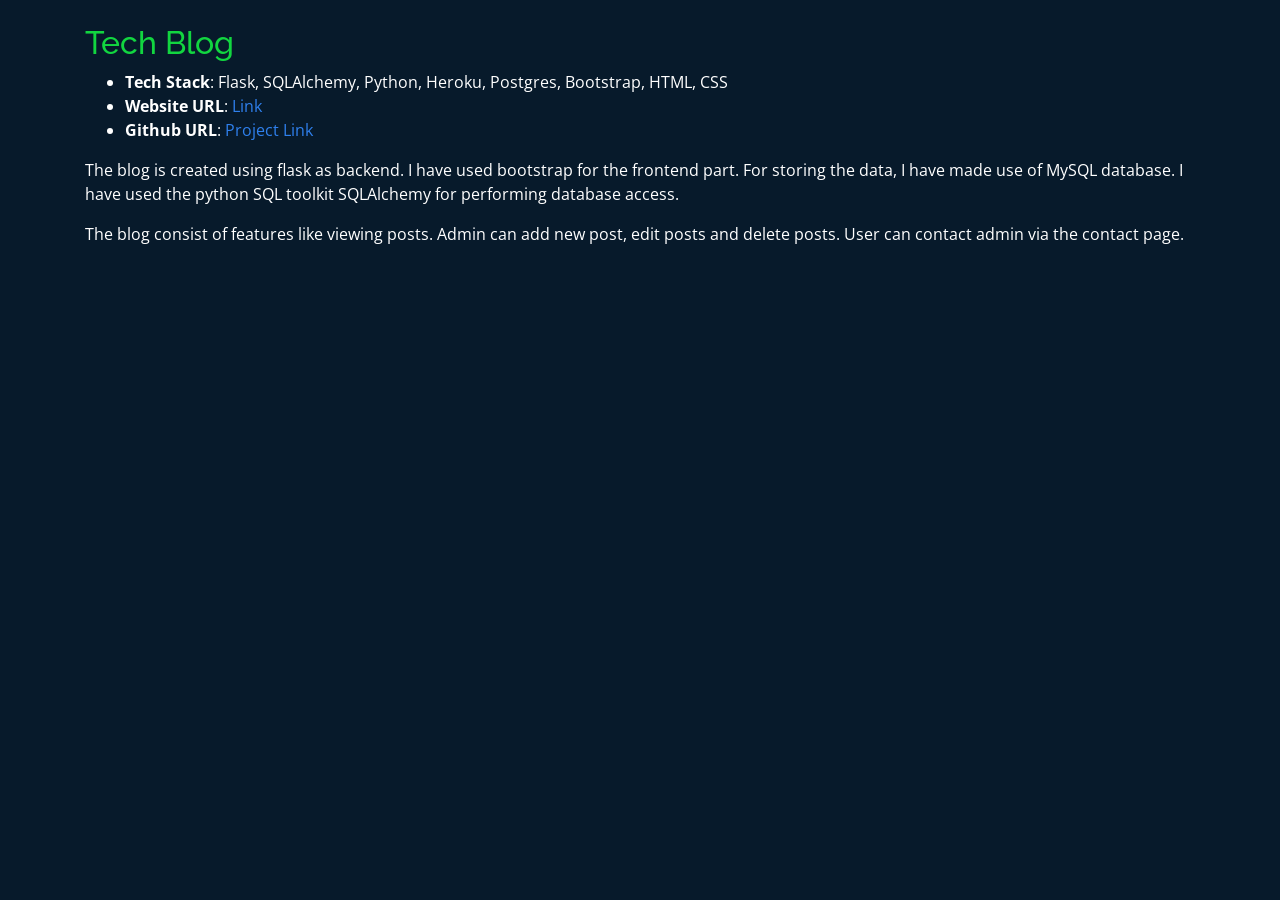
<file: projects/blog.html>
<html lang="en"><head>
  <meta charset="utf-8">
  <meta content="width=device-width, initial-scale=1.0" name="viewport">

  <title>Personal Blog</title>
  <meta content="" name="descriptison">
  <meta content="" name="keywords">

  <!-- Favicons -->
  <link href="../favicon.png" rel="icon">

  <!-- Google Fonts -->
  <link href="https://fonts.googleapis.com/css?family=Open+Sans:300,300i,400,400i,600,600i,700,700i|Raleway:300,300i,400,400i,500,500i,600,600i,700,700i|Poppins:300,300i,400,400i,500,500i,600,600i,700,700i" rel="stylesheet">

  <!-- Vendor CSS Files -->
  <link href="../assets/vendor/bootstrap/css/bootstrap.min.css" rel="stylesheet">

  <!-- Template Main CSS File -->
  <link href="../assets/css/style.css" rel="stylesheet">

  <!-- =======================================================
  * Template Name: Personal - v2.2.0
  * Template URL: https://bootstrapmade.com/personal-free-resume-bootstrap-template/
  * Author: BootstrapMade.com
  * License: https://bootstrapmade.com/license/
  ======================================================== -->
</head>

<body data-gr-c-s-loaded="true">

<!-- ======= Portfolio Details ======= -->
  <main id="main">
    <div id="portfolio-details" class="portfolio-details">
      <div class="container">

        <div class="row">

          <div class="col-lg-12 portfolio-info">
            <br>
            <h2 style="color:#12d640">Tech Blog</h2>

            <ul>
              <li><strong>Tech Stack</strong>: Flask, SQLAlchemy, Python, Heroku, Postgres, Bootstrap, HTML, CSS</li>
                <li><strong>Website URL</strong>: <a href="https://techingenious.herokuapp.com/" target="_blank" rel="noopener noreferrer">Link</a></li>
              <li><strong>Github URL</strong>: <a href="https://github.com/rajaprerak/Blog_with_flask" target="_blank" rel="noopener noreferrer">Project Link</a></li>
            </ul>

            <p>
               The blog is created using flask as backend. I have used bootstrap for the frontend part. For storing the data, I have made use of MySQL database. I have used the python SQL toolkit SQLAlchemy for performing database access.
            </p>
              <p>
                The blog consist of features like viewing posts. Admin can add new post, edit posts and delete posts. User can contact admin via the contact page.
            </p>
          </div>

        </div>

      </div>
    </div><!-- End Portfolio Details -->
  </main><!-- End #main -->
  </body>
</html>
</file>
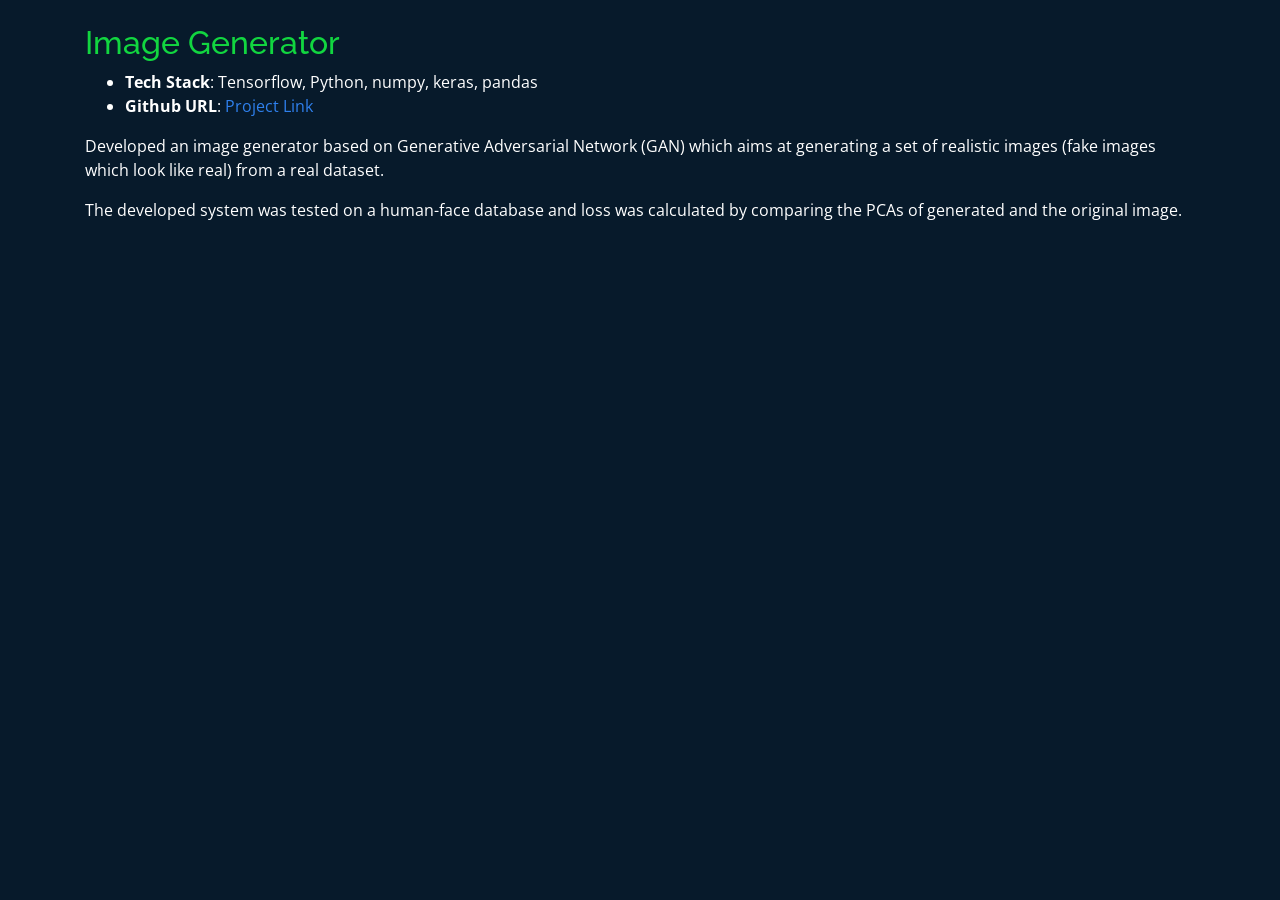
<file: projects/gan.html>
<html lang="en"><head>
  <meta charset="utf-8">
  <meta content="width=device-width, initial-scale=1.0" name="viewport">

  <title>Image Generator</title>
  <meta content="" name="descriptison">
  <meta content="" name="keywords">

  <!-- Favicons -->
  <link href="../favicon.png" rel="icon">

  <!-- Google Fonts -->
  <link href="https://fonts.googleapis.com/css?family=Open+Sans:300,300i,400,400i,600,600i,700,700i|Raleway:300,300i,400,400i,500,500i,600,600i,700,700i|Poppins:300,300i,400,400i,500,500i,600,600i,700,700i" rel="stylesheet">

  <!-- Vendor CSS Files -->
  <link href="../assets/vendor/bootstrap/css/bootstrap.min.css" rel="stylesheet">

  <!-- Template Main CSS File -->
  <link href="../assets/css/style.css" rel="stylesheet">

  <!-- =======================================================
  * Template Name: Personal - v2.2.0
  * Template URL: https://bootstrapmade.com/personal-free-resume-bootstrap-template/
  * Author: BootstrapMade.com
  * License: https://bootstrapmade.com/license/
  ======================================================== -->
</head>

<body data-gr-c-s-loaded="true">

<!-- ======= Portfolio Details ======= -->
  <main id="main">
    <div id="portfolio-details" class="portfolio-details">
      <div class="container">

        <div class="row">

          <div class="col-lg-12 portfolio-info">
            <br>
            <h2 style="color:#12d640">Image Generator</h2>
            <ul>
              <li><strong>Tech Stack</strong>: Tensorflow, Python, numpy, keras, pandas</li>
              <li><strong>Github URL</strong>: <a href="https://github.com/rajaprerak/Generative_Model" target="_blank" rel="noopener noreferrer">Project Link</a></li>
            </ul>

            <p>
              Developed an image generator based on Generative Adversarial Network (GAN) which aims at generating a set of realistic images (fake images which look like real) from a real dataset.            
            </p>
            <p>
              The developed system was tested on a human-face database and loss was calculated by comparing the PCAs of generated and the original image.            
            </p>
          </div>

        </div>

      </div>
    </div><!-- End Portfolio Details -->
  </main><!-- End #main -->
  </body>
</html>
</file>
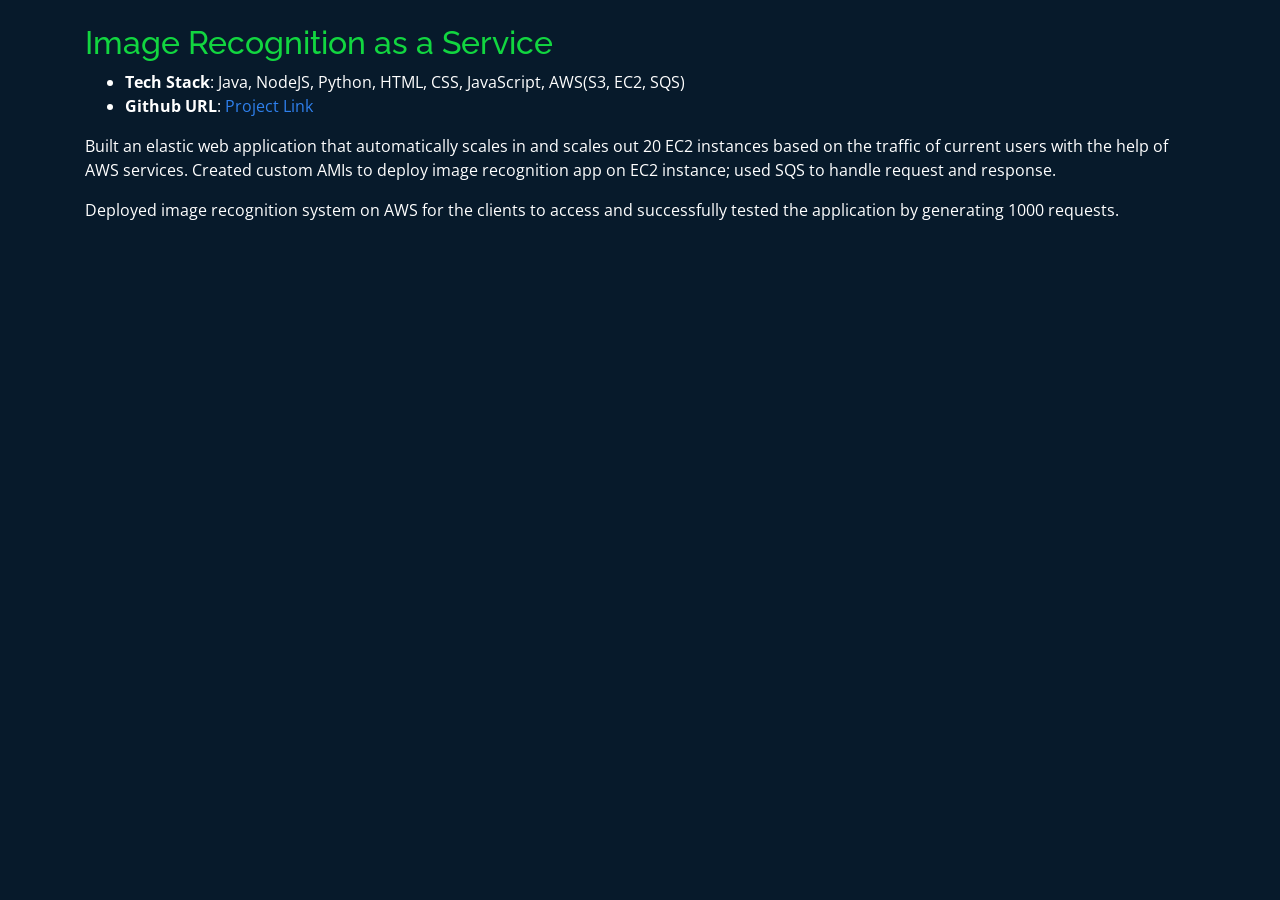
<file: projects/iras.html>
<html lang="en"><head>
    <meta charset="utf-8">
    <meta content="width=device-width, initial-scale=1.0" name="viewport">
  
    <title>Image Recognition as a Service</title>
    <meta content="" name="descriptison">
    <meta content="" name="keywords">
  
    <!-- Favicons -->
    <link href="../favicon.png" rel="icon">
  
    <!-- Google Fonts -->
    <link href="https://fonts.googleapis.com/css?family=Open+Sans:300,300i,400,400i,600,600i,700,700i|Raleway:300,300i,400,400i,500,500i,600,600i,700,700i|Poppins:300,300i,400,400i,500,500i,600,600i,700,700i" rel="stylesheet">
  
    <!-- Vendor CSS Files -->
    <link href="../assets/vendor/bootstrap/css/bootstrap.min.css" rel="stylesheet">
  
    <!-- Template Main CSS File -->
    <link href="../assets/css/style.css" rel="stylesheet">
  
    <!-- =======================================================
    * Template Name: Personal - v2.2.0
    * Template URL: https://bootstrapmade.com/personal-free-resume-bootstrap-template/
    * Author: BootstrapMade.com
    * License: https://bootstrapmade.com/license/
    ======================================================== -->
  </head>
  
  <body data-gr-c-s-loaded="true">
  
  <!-- ======= Portfolio Details ======= -->
    <main id="main">
      <div id="portfolio-details" class="portfolio-details">
        <div class="container">
  
          <div class="row">
  
            <div class="col-lg-12 portfolio-info">
              <br>
              <h2 style="color:#12d640">Image Recognition as a Service</h2>
              <ul>
                <li><strong>Tech Stack</strong>: Java, NodeJS, Python, HTML, CSS, JavaScript, AWS(S3, EC2, SQS)</li>
                <li><strong>Github URL</strong>: <a href="https://github.com/rajaprerak/image_recognition_as_a_service" target="_blank" rel="noopener noreferrer">Project Link</a></li>
              </ul>
  
              <p>
                Built an elastic web application that automatically scales in and scales out 20 EC2 instances based on the traffic of current users with the help of AWS services. Created custom AMIs to deploy image recognition app on EC2 instance; used SQS to handle request and response.              </p>
              </p>
              <p>
                Deployed image recognition system on AWS for the clients to access and successfully tested the application by generating 1000 requests.              </p>
              </p>
            </div>
  
          </div>
  
        </div>
      </div><!-- End Portfolio Details -->
    </main><!-- End #main -->
  </body>
  </html>
</file>
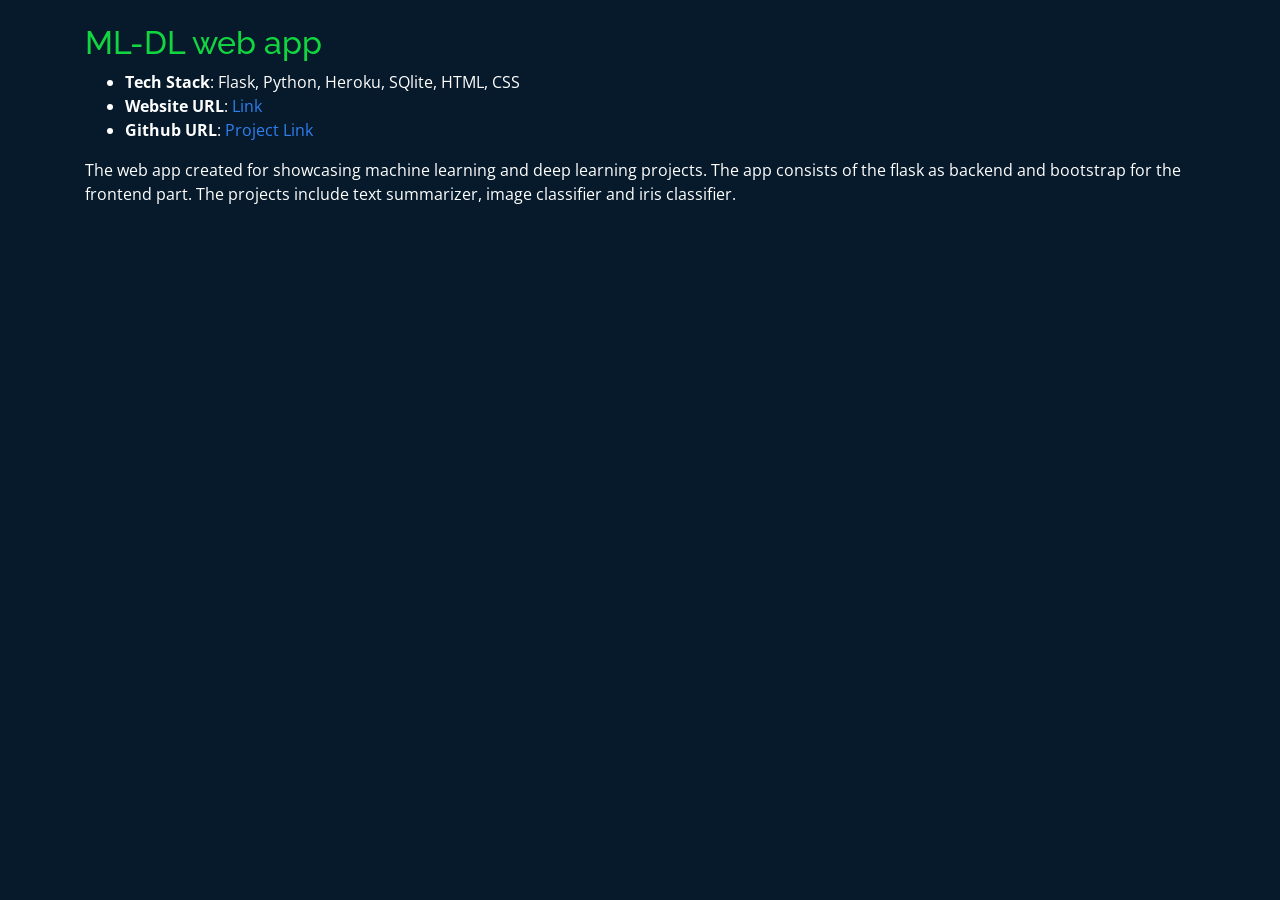
<file: projects/ml.html>
<html lang="en"><head>
  <meta charset="utf-8">
  <meta content="width=device-width, initial-scale=1.0" name="viewport">

  <title>ML-DL WebApp</title>
  <meta content="" name="descriptison">
  <meta content="" name="keywords">

  <!-- Favicons -->
  <link href="../favicon.png" rel="icon">

  <!-- Google Fonts -->
  <link href="https://fonts.googleapis.com/css?family=Open+Sans:300,300i,400,400i,600,600i,700,700i|Raleway:300,300i,400,400i,500,500i,600,600i,700,700i|Poppins:300,300i,400,400i,500,500i,600,600i,700,700i" rel="stylesheet">

  <!-- Vendor CSS Files -->
  <link href="../assets/vendor/bootstrap/css/bootstrap.min.css" rel="stylesheet">

  <!-- Template Main CSS File -->
  <link href="../assets/css/style.css" rel="stylesheet">

  <!-- =======================================================
  * Template Name: Personal - v2.2.0
  * Template URL: https://bootstrapmade.com/personal-free-resume-bootstrap-template/
  * Author: BootstrapMade.com
  * License: https://bootstrapmade.com/license/
  ======================================================== -->
</head>

<body data-gr-c-s-loaded="true">

<!-- ======= Portfolio Details ======= -->
  <main id="main">
    <div id="portfolio-details" class="portfolio-details">
      <div class="container">

        <div class="row">

          <div class="col-lg-12 portfolio-info">
            <br>
            <h2 style="color:#12d640">ML-DL web app</h2>

            <ul>
              <li><strong>Tech Stack</strong>: Flask, Python, Heroku, SQlite, HTML, CSS</li>
                <li><strong>Website URL</strong>: <a href="https://ml-dl-webapp.herokuapp.com/" target="_blank" rel="noopener noreferrer">Link</a></li>
              <li><strong>Github URL</strong>: <a href="https://github.com/rajaprerak/ML_DL_WebApp" target="_blank" rel="noopener noreferrer">Project Link</a></li>
            </ul>

            <p>
              The web app created for showcasing machine learning and deep learning projects. The app consists of the flask as backend and bootstrap for the frontend part. The projects include text summarizer, image classifier and iris classifier.            
            </p>
          </div>

        </div>

      </div>
    </div><!-- End Portfolio Details -->
  </main><!-- End #main -->
  </body>
</html>
</file>
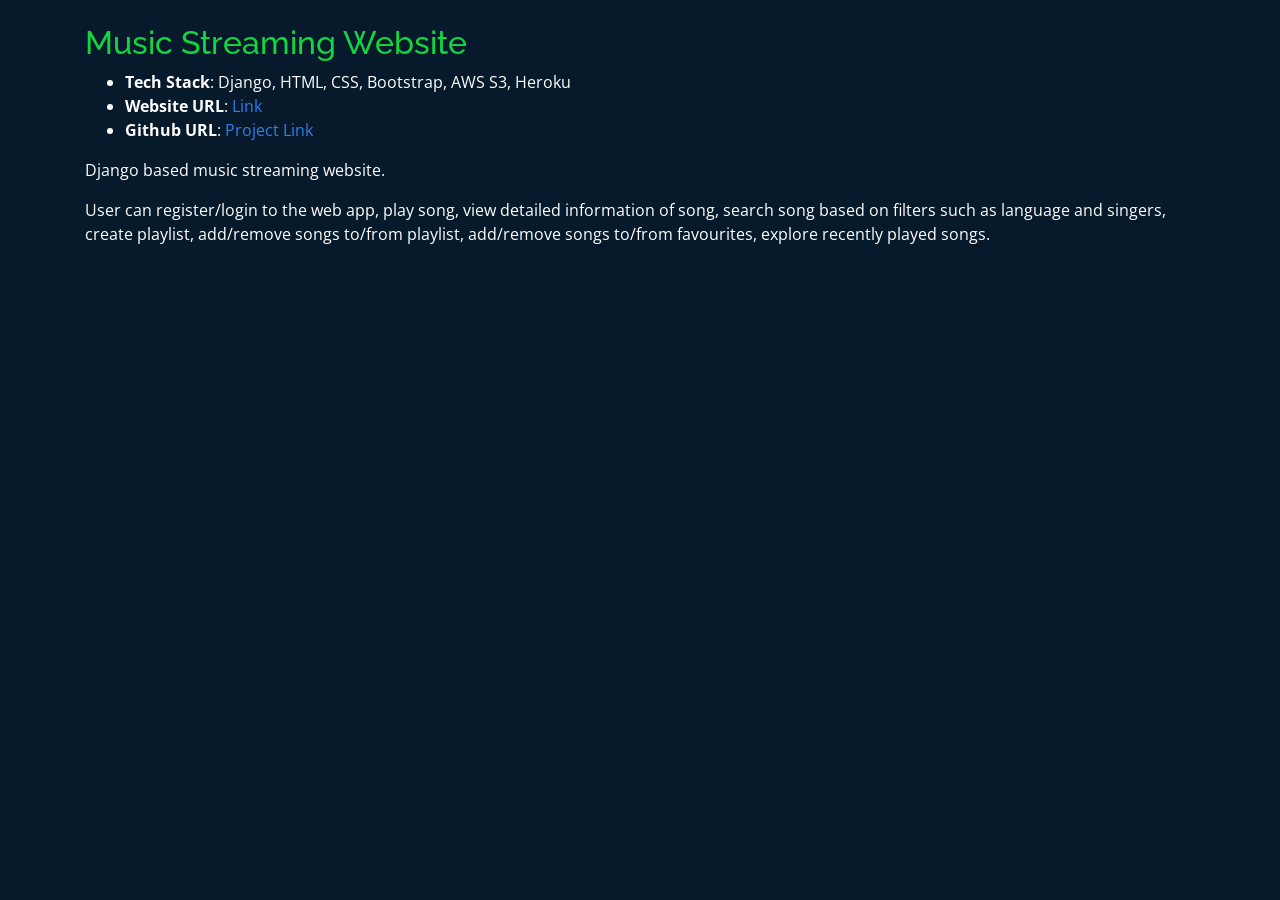
<file: projects/musicplayer.html>
<html lang="en"><head>
    <meta charset="utf-8">
    <meta content="width=device-width, initial-scale=1.0" name="viewport">
  
    <title>Music Streaming Website</title>
    <meta content="" name="descriptison">
    <meta content="" name="keywords">
  
    <!-- Favicons -->
    <link href="../favicon.png" rel="icon">
  
    <!-- Google Fonts -->
    <link href="https://fonts.googleapis.com/css?family=Open+Sans:300,300i,400,400i,600,600i,700,700i|Raleway:300,300i,400,400i,500,500i,600,600i,700,700i|Poppins:300,300i,400,400i,500,500i,600,600i,700,700i" rel="stylesheet">
  
    <!-- Vendor CSS Files -->
    <link href="../assets/vendor/bootstrap/css/bootstrap.min.css" rel="stylesheet">
  
    <!-- Template Main CSS File -->
    <link href="../assets/css/style.css" rel="stylesheet">
  
    <!-- =======================================================
    * Template Name: Personal - v2.2.0
    * Template URL: https://bootstrapmade.com/personal-free-resume-bootstrap-template/
    * Author: BootstrapMade.com
    * License: https://bootstrapmade.com/license/
    ======================================================== -->
  </head>
  
  <body data-gr-c-s-loaded="true">
  
  <!-- ======= Portfolio Details ======= -->
    <main id="main">
      <div id="portfolio-details" class="portfolio-details">
        <div class="container">
  
          <div class="row">
  
            <div class="col-lg-12 portfolio-info">
              <br>
              <h2 style="color:#12d640">Music Streaming Website</h2>
              <ul>
                <li><strong>Tech Stack</strong>: Django, HTML, CSS, Bootstrap, AWS S3, Heroku</li>
                <li><strong>Website URL</strong>: <a href="https://galvanic-music.herokuapp.com/" target="_blank" rel="noopener noreferrer">Link</a></li>
                <li><strong>Github URL</strong>: <a href="https://github.com/rajaprerak/MusicPlayer" target="_blank" rel="noopener noreferrer">Project Link</a></li>
              </ul>
  
              <p>
                Django based music streaming website.             
              </p>
              <p>
                User can register/login to the web app, play song, view detailed information of song, search song based on filters such as language and singers, create playlist, add/remove songs to/from playlist, add/remove songs to/from favourites, explore recently played songs.              
              </p>
            </div>
  
          </div>
  
        </div>
      </div><!-- End Portfolio Details -->
    </main><!-- End #main -->
  </body>
  </html>
</file>
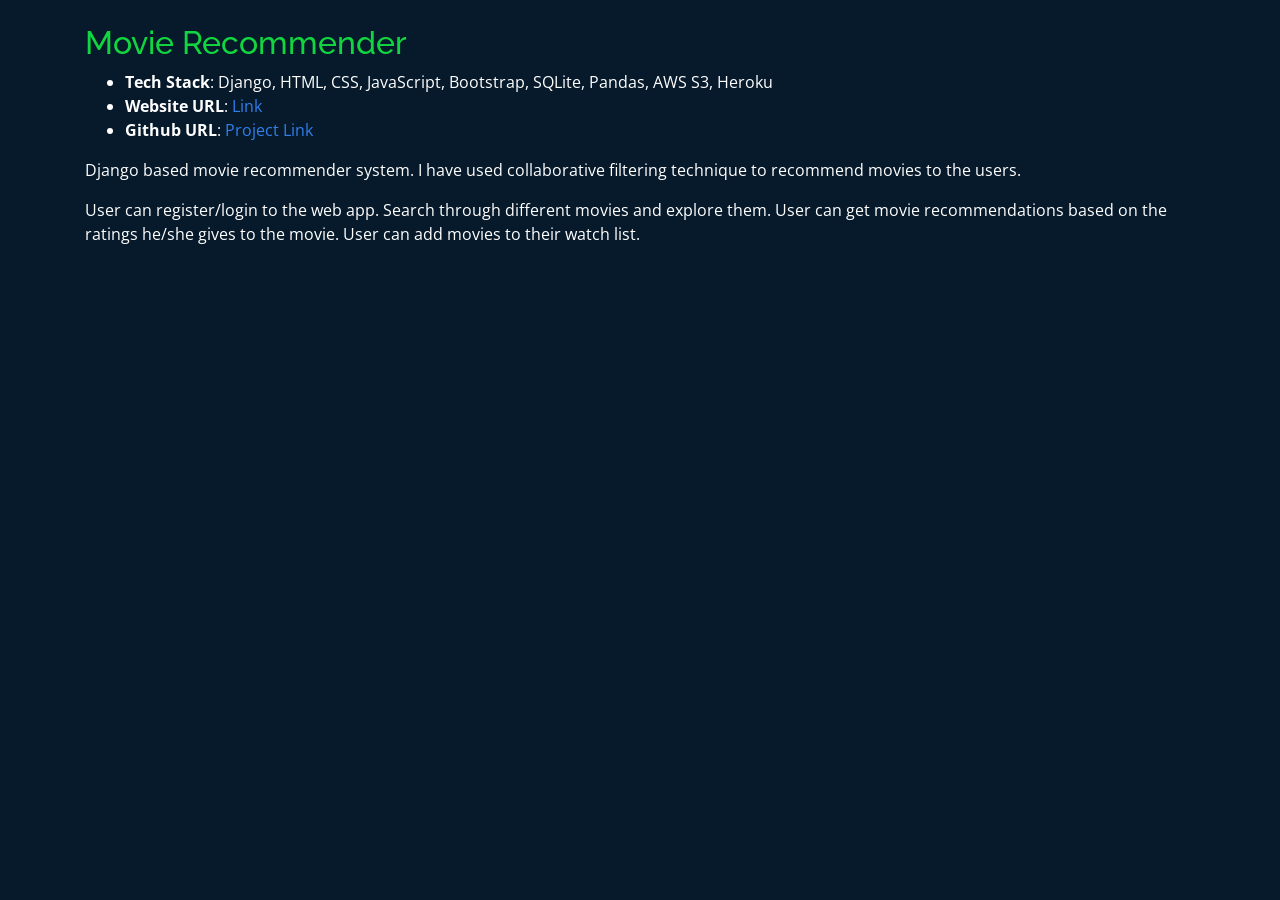
<file: projects/recommender.html>
<html lang="en"><head>
    <meta charset="utf-8">
    <meta content="width=device-width, initial-scale=1.0" name="viewport">
  
    <title>Movie Recommender</title>
    <meta content="" name="descriptison">
    <meta content="" name="keywords">
  
    <!-- Favicons -->
    <link href="../favicon.png" rel="icon">
  
    <!-- Google Fonts -->
    <link href="https://fonts.googleapis.com/css?family=Open+Sans:300,300i,400,400i,600,600i,700,700i|Raleway:300,300i,400,400i,500,500i,600,600i,700,700i|Poppins:300,300i,400,400i,500,500i,600,600i,700,700i" rel="stylesheet">
  
    <!-- Vendor CSS Files -->
    <link href="../assets/vendor/bootstrap/css/bootstrap.min.css" rel="stylesheet">
  
    <!-- Template Main CSS File -->
    <link href="../assets/css/style.css" rel="stylesheet">
  
    <!-- =======================================================
    * Template Name: Personal - v2.2.0
    * Template URL: https://bootstrapmade.com/personal-free-resume-bootstrap-template/
    * Author: BootstrapMade.com
    * License: https://bootstrapmade.com/license/
    ======================================================== -->
  </head>
  
  <body data-gr-c-s-loaded="true">
  
  <!-- ======= Portfolio Details ======= -->
    <main id="main">
      <div id="portfolio-details" class="portfolio-details">
        <div class="container">
  
          <div class="row">
  
            <div class="col-lg-12 portfolio-info">
              <br>
              <h2 style="color:#12d640">Movie Recommender</h2>
              <ul>
                <li><strong>Tech Stack</strong>: Django, HTML, CSS, JavaScript, Bootstrap, SQLite, Pandas, AWS S3, Heroku</li>
                <li><strong>Website URL</strong>: <a href="https://awesome-movie-recommender.herokuapp.com/" target="_blank" rel="noopener noreferrer">Link</a></li>
                <li><strong>Github URL</strong>: <a href="https://github.com/rajaprerak/movie_recommender" target="_blank" rel="noopener noreferrer">Project Link</a></li>
              </ul>
  
              <p>
                Django based movie recommender system. I have used collaborative filtering technique to recommend movies to the users.             
              </p>
              <p>
                User can register/login to the web app. Search through different movies and explore them. User can get movie recommendations based on the ratings he/she gives to the movie. User can add movies to their watch list.              
              </p>
            </div>
  
          </div>
  
        </div>
      </div><!-- End Portfolio Details -->
    </main><!-- End #main -->
  </body>
  </html>
</file>
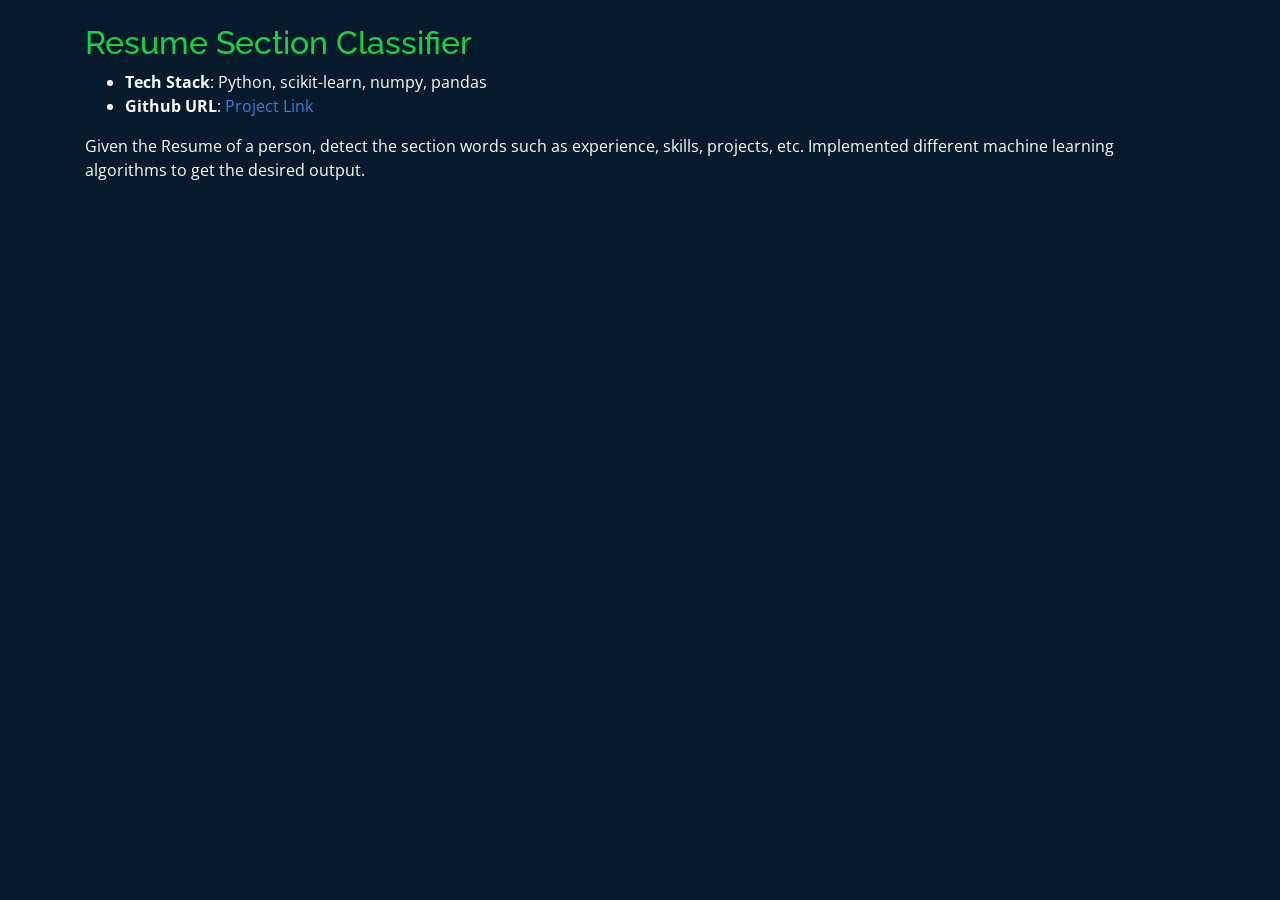
<file: projects/resume.html>
<html lang="en"><head>
  <meta charset="utf-8">
  <meta content="width=device-width, initial-scale=1.0" name="viewport">

  <title>Resume Section Classifier</title>
  <meta content="" name="descriptison">
  <meta content="" name="keywords">

  <!-- Favicons -->
  <link href="../favicon.png" rel="icon">

  <!-- Google Fonts -->
  <link href="https://fonts.googleapis.com/css?family=Open+Sans:300,300i,400,400i,600,600i,700,700i|Raleway:300,300i,400,400i,500,500i,600,600i,700,700i|Poppins:300,300i,400,400i,500,500i,600,600i,700,700i" rel="stylesheet">

  <!-- Vendor CSS Files -->
  <link href="../assets/vendor/bootstrap/css/bootstrap.min.css" rel="stylesheet">

  <!-- Template Main CSS File -->
  <link href="../assets/css/style.css" rel="stylesheet">

  <!-- =======================================================
  * Template Name: Personal - v2.2.0
  * Template URL: https://bootstrapmade.com/personal-free-resume-bootstrap-template/
  * Author: BootstrapMade.com
  * License: https://bootstrapmade.com/license/
  ======================================================== -->
</head>

<body data-gr-c-s-loaded="true">

<!-- ======= Portfolio Details ======= -->
  <main id="main">
    <div id="portfolio-details" class="portfolio-details">
      <div class="container">

        <div class="row">

          <div class="col-lg-12 portfolio-info">
            <br>
            <h2 style="color:#12d640">Resume Section Classifier</h2>

            <ul>
              <li><strong>Tech Stack</strong>: Python, scikit-learn, numpy, pandas</li>
              <li><strong>Github URL</strong>: <a href="https://github.com/rajaprerak/ResumeSectionClassifier" target="_blank" rel="noopener noreferrer">Project Link</a></li>
            </ul>

            <p>
              Given the Resume of a person, detect the section words such as experience, skills, projects, etc. Implemented different machine learning algorithms to get the desired output.            
            </p>
          </div>

        </div>

      </div>
    </div><!-- End Portfolio Details -->
  </main><!-- End #main -->
  </body>
</html>
</file>
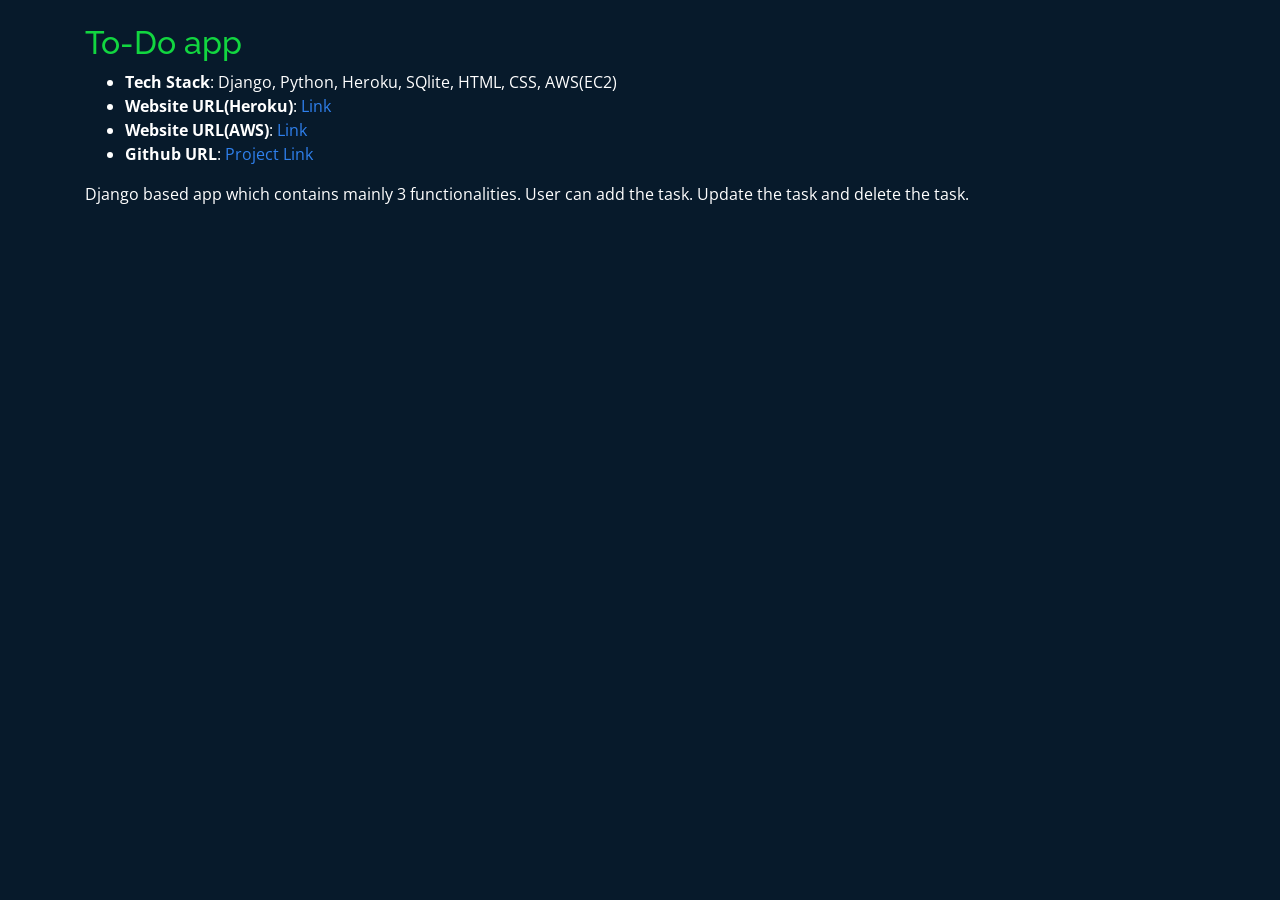
<file: projects/todo.html>
<html lang="en"><head>
  <meta charset="utf-8">
  <meta content="width=device-width, initial-scale=1.0" name="viewport">

  <title>TODO App</title>
  <meta content="" name="descriptison">
  <meta content="" name="keywords">

  <!-- Favicons -->
  <link href="../favicon.png" rel="icon">

  <!-- Google Fonts -->
  <link href="https://fonts.googleapis.com/css?family=Open+Sans:300,300i,400,400i,600,600i,700,700i|Raleway:300,300i,400,400i,500,500i,600,600i,700,700i|Poppins:300,300i,400,400i,500,500i,600,600i,700,700i" rel="stylesheet">

  <!-- Vendor CSS Files -->
  <link href="../assets/vendor/bootstrap/css/bootstrap.min.css" rel="stylesheet">

  <!-- Template Main CSS File -->
  <link href="../assets/css/style.css" rel="stylesheet">

  <!-- =======================================================
  * Template Name: Personal - v2.2.0
  * Template URL: https://bootstrapmade.com/personal-free-resume-bootstrap-template/
  * Author: BootstrapMade.com
  * License: https://bootstrapmade.com/license/
  ======================================================== -->
</head>

<body data-gr-c-s-loaded="true">

<!-- ======= Portfolio Details ======= -->
  <main id="main">
    <div id="portfolio-details" class="portfolio-details">
      <div class="container">

        <div class="row">

          <div class="col-lg-12 portfolio-info">
            <br>
            <h2 style="color:#12d640">To-Do app</h2>

            <ul>
              <li><strong>Tech Stack</strong>: Django, Python, Heroku, SQlite, HTML, CSS, AWS(EC2)</li>
              <li><strong>Website URL(Heroku)</strong>: <a href="https://todo-awesome-app.herokuapp.com/" target="_blank" rel="noopener noreferrer">Link</a></li>
              <li><strong>Website URL(AWS)</strong>: <a href="http://ec2-18-224-64-135.us-east-2.compute.amazonaws.com/" target="_blank" rel="noopener noreferrer">Link</a></li>
              <li><strong>Github URL</strong>: <a href="https://github.com/rajaprerak/todo_webapp" target="_blank" rel="noopener noreferrer">Project Link</a></li>
            </ul>

            <p>
              Django based app which contains mainly 3 functionalities. User can add the task. Update the task and delete the task.            
            </p>
          </div>

        </div>

      </div>
    </div><!-- End Portfolio Details -->
  </main><!-- End #main -->
  </body>
</html>
</file>
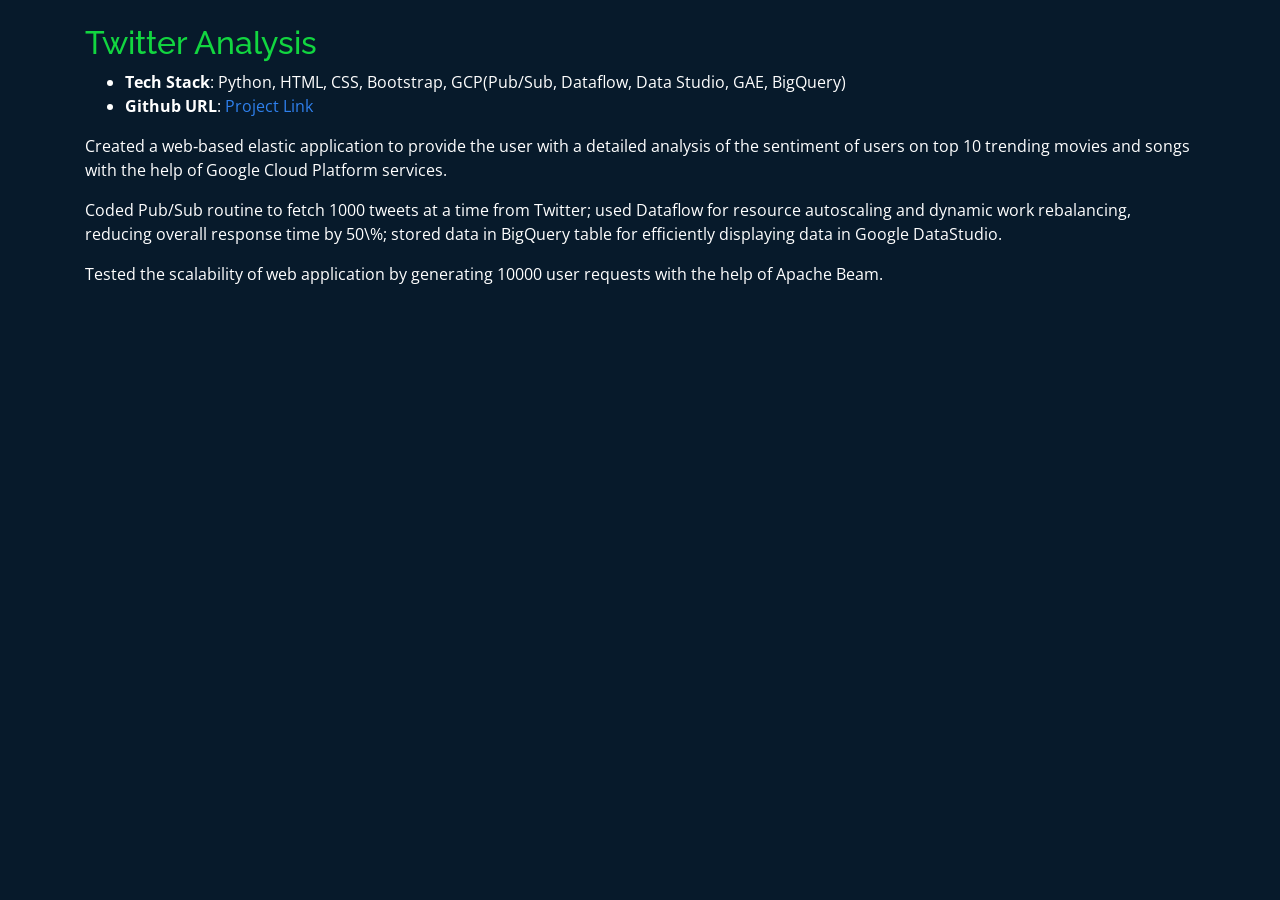
<file: projects/twitteranalysis.html>
<html lang="en"><head>
    <meta charset="utf-8">
    <meta content="width=device-width, initial-scale=1.0" name="viewport">
  
    <title>Twitter Analysis</title>
    <meta content="" name="descriptison">
    <meta content="" name="keywords">
  
    <!-- Favicons -->
    <link href="../favicon.png" rel="icon">
  
    <!-- Google Fonts -->
    <link href="https://fonts.googleapis.com/css?family=Open+Sans:300,300i,400,400i,600,600i,700,700i|Raleway:300,300i,400,400i,500,500i,600,600i,700,700i|Poppins:300,300i,400,400i,500,500i,600,600i,700,700i" rel="stylesheet">
  
    <!-- Vendor CSS Files -->
    <link href="../assets/vendor/bootstrap/css/bootstrap.min.css" rel="stylesheet">
  
    <!-- Template Main CSS File -->
    <link href="../assets/css/style.css" rel="stylesheet">
  
    <!-- =======================================================
    * Template Name: Personal - v2.2.0
    * Template URL: https://bootstrapmade.com/personal-free-resume-bootstrap-template/
    * Author: BootstrapMade.com
    * License: https://bootstrapmade.com/license/
    ======================================================== -->
  </head>
  
  <body data-gr-c-s-loaded="true">
  
  <!-- ======= Portfolio Details ======= -->
    <main id="main">
      <div id="portfolio-details" class="portfolio-details">
        <div class="container">
  
          <div class="row">
  
            <div class="col-lg-12 portfolio-info">
              <br>
              <h2 style="color:#12d640">Twitter Analysis</h2>
              <ul>
                <li><strong>Tech Stack</strong>: Python, HTML, CSS, Bootstrap, GCP(Pub/Sub, Dataflow, Data Studio, GAE, BigQuery)</li>
                <li><strong>Github URL</strong>: <a href="https://github.com/rajaprerak/TwitterAnalysis" target="_blank" rel="noopener noreferrer">Project Link</a></li>
              </ul>
  
                <p>
                Created a web‑based elastic application to provide the user with a detailed analysis of the sentiment of users on top 10 trending movies and songs with the help of Google Cloud Platform services.              
                </p>
                <p>
                Coded Pub/Sub routine to fetch 1000 tweets at a time from Twitter; used Dataflow for resource autoscaling and dynamic work rebalancing, reducing overall response time by 50\%; stored data in BigQuery table for efficiently displaying data in Google DataStudio.
                </p>
                <p>
                Tested the scalability of web application by generating 10000 user requests with the help of Apache Beam.
                </p>
            </div>
  
          </div>
  
        </div>
      </div><!-- End Portfolio Details -->
    </main><!-- End #main -->
  </body>
  </html>
</file>
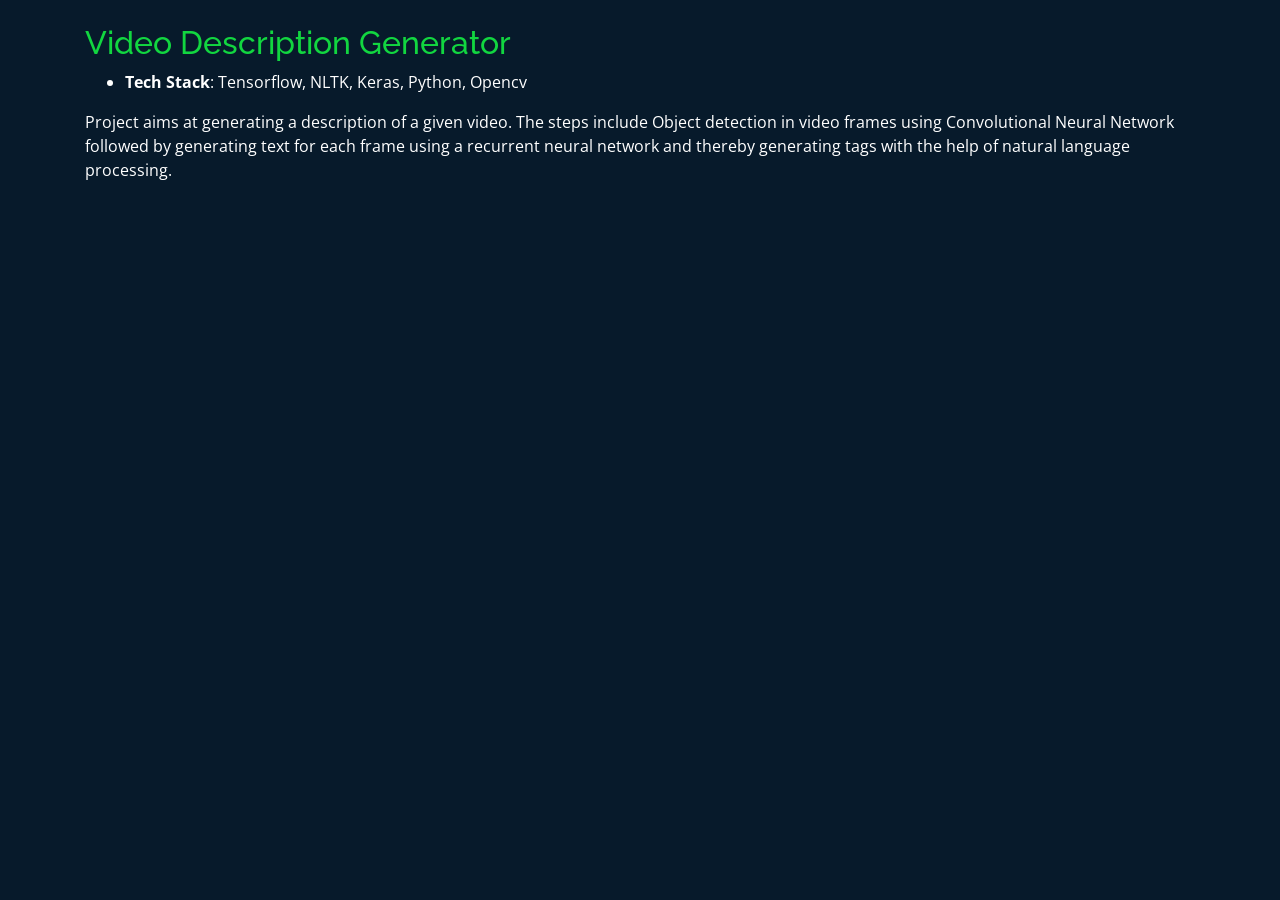
<file: projects/vdg.html>
<html lang="en"><head>
  <meta charset="utf-8">
  <meta content="width=device-width, initial-scale=1.0" name="viewport">

  <title>Video Description Generator</title>
  <meta content="" name="descriptison">
  <meta content="" name="keywords">

  <!-- Favicons -->
  <link href="../favicon.png" rel="icon">

  <!-- Google Fonts -->
  <link href="https://fonts.googleapis.com/css?family=Open+Sans:300,300i,400,400i,600,600i,700,700i|Raleway:300,300i,400,400i,500,500i,600,600i,700,700i|Poppins:300,300i,400,400i,500,500i,600,600i,700,700i" rel="stylesheet">

  <!-- Vendor CSS Files -->
  <link href="../assets/vendor/bootstrap/css/bootstrap.min.css" rel="stylesheet">

  <!-- Template Main CSS File -->
  <link href="../assets/css/style.css" rel="stylesheet">

  <!-- =======================================================
  * Template Name: Personal - v2.2.0
  * Template URL: https://bootstrapmade.com/personal-free-resume-bootstrap-template/
  * Author: BootstrapMade.com
  * License: https://bootstrapmade.com/license/
  ======================================================== -->
</head>

<body data-gr-c-s-loaded="true">

<!-- ======= Portfolio Details ======= -->
  <main id="main">
    <div id="portfolio-details" class="portfolio-details">
      <div class="container">

        <div class="row">

          <div class="col-lg-12 portfolio-info">
            <br>
            <h2 style="color:#12d640">Video Description Generator</h2>

            <ul>
              <li><strong>Tech Stack</strong>: Tensorflow, NLTK, Keras, Python, Opencv</li>
            </ul>

            <p>
              Project aims at generating a description of a given video. The steps include Object detection in video frames using Convolutional Neural Network followed by generating text for each frame using a recurrent neural network and thereby generating tags with the help of natural language processing.            
            </p>
          </div>

        </div>

      </div>
    </div><!-- End Portfolio Details -->
  </main><!-- End #main -->
  </body>
</html>
</file>
<file: assets/css/style.css>
/**
* Template Name: Personal - v2.1.0
* Template URL: https://bootstrapmade.com/personal-free-resume-bootstrap-template/
* Author: BootstrapMade.com
* License: https://bootstrapmade.com/license/
*/

/*--------------------------------------------------------------
# General
--------------------------------------------------------------*/
body {
  font-family: "Open Sans", sans-serif;
  color: #fff;
  position: relative;
  background: transparent;
}

body::before {
  content: "";
  position: fixed;
  background: #010e1b;
  background-size: cover;
  left: 0;
  right: 0;
  top: 0;
  height: 100vh;
}

@media (min-width: 1024px) {
  body::before {
    background-attachment: fixed;
  }
}

a {
  color: #12d640;
}

a:hover {
  color: #12d640;
  text-decoration: none;
}

h1, h2, h3, h4, h5, h6 {
  font-family: "Raleway", sans-serif;
}

/*--------------------------------------------------------------
# Header
--------------------------------------------------------------*/
#header {
  transition: ease-in-out 0s;
  position: relative;
  height: 100vh;
  display: flex;
  align-items: center;
  z-index: 997;
  overflow-y: auto;
}

#header * {
  transition: ease-in-out 0s;
}

#header h1 {
  font-size: 48px;
  margin-top: 0px;
  padding: 0;
  line-height: 1;
  font-weight: 700;
  font-family: "Poppins", sans-serif;
}

#header h1 a, #header h1 a:hover {
  color: #dee2e6;
  line-height: 1;
  display: inline-block;
}

#header h2 {
  font-size: 24px;
  margin-top: 20px;
  color: #12d640;
}

#header h2 span {
  color: #ffc107;
  border-bottom: 2px solid #1c7d32;
  padding-bottom: 6px;
}

#header img {
  padding: 0;
  margin: 0;
}

#header .social-links {
  margin-top: 40px;
  display: flex;
}

#header .social-links a {
  font-size: 16px;
  display: flex;
  justify-content: center;
  align-items: center;
  background: rgba(255, 255, 255, 0.1);
  color: #fff;
  line-height: 1;
  margin-right: 8px;
  border-radius: 50%;
  width: 40px;
  height: 40px;
}

#header .social-links a:hover {
  background: #1c7d32;
}

@media (max-width: 992px) {
  #header h1 {
    font-size: 36px;
  }
  #header h2 {
    font-size: 20px;
    line-height: 30px;
  }
  #header .social-links {
    margin-top: 15px;
  }
  #header .container {
    display: flex;
    flex-direction: column;
    align-items: center;
  }
}

/*--------------------------------------------------------------
# Navigation Menu
--------------------------------------------------------------*/
/* Desktop Navigation */
.nav-menu {
  margin-top: 35px;
}

.nav-menu ul {
  display: flex;
  margin: 0;
  padding: 0;
  list-style: none;
}

.nav-menu li + li {
  margin-left: 30px;
}

.nav-menu a {
  display: block;
  position: relative;
  color: #fff;
  font-size: 19px;
  font-family: "Poppins", sans-serif;
  font-weight: 400;
}

.nav-menu a:before {
  content: "";
  position: absolute;
  width: 0;
  height: 2px;
  bottom: -4px;
  left: 0;
  background-color: #9e7f25;
  visibility: hidden;
  width: 0px;
  transition: all 0.3s ease-in-out 0s;
}

.nav-menu a:hover:before, .nav-menu li:hover > a:before, .nav-menu .active > a:before {
  visibility: visible;
  width: 25px;
}

.nav-menu a:hover, .nav-menu .active > a, .nav-menu li:hover > a {
  color: #12d640;
  text-decoration: none;
}

/* Mobile Navigation */
.mobile-nav-toggle {
  position: fixed;
  right: 15px;
  top: 15px;
  z-index: 9998;
  border: 0;
  background: none;
  font-size: 24px;
  transition: all 0.4s;
  outline: none !important;
  line-height: 1;
  cursor: pointer;
  text-align: right;
}

.mobile-nav-toggle i {
  color: #fff;
}

.mobile-nav {
  position: fixed;
  top: 55px;
  right: 15px;
  bottom: 15px;
  left: 15px;
  z-index: 9999;
  overflow-y: auto;
  background: rgba(0, 0, 0, 0.7);
  transition: ease-in-out 0s;
  opacity: 0;
  visibility: hidden;
  border-radius: 10px;
  padding: 10px 0;
  border: 2px solid rgba(255, 255, 255, 0.12);
}

.mobile-nav * {
  margin: 0;
  padding: 0;
  list-style: none;
}

.mobile-nav a {
  display: block;
  position: relative;
  color: #fff;
  padding: 10px 20px;
  font-weight: 500;
  outline: none;
}

.mobile-nav a:hover, .mobile-nav .active > a, .mobile-nav li:hover > a {
  color: #1c7d32;
  text-decoration: none;
}

.mobile-nav-overly {
  width: 100%;
  height: 100%;
  z-index: 9997;
  top: 0;
  left: 0;
  position: fixed;
  background: rgba(9, 9, 9, 0.6);
  overflow: hidden;
  display: none;
  transition: ease-in-out 0s;
}

.mobile-nav-active {
  overflow: hidden;
}

.mobile-nav-active .mobile-nav {
  opacity: 1;
  visibility: visible;
}

.mobile-nav-active .mobile-nav-toggle i {
  color: #fff;
}

/* Header Top */
#header.header-top {
  height: 90px;
  position: fixed;
  left: 0;
  top: 0;
  right: 0;
  background: #09203a;
}

#header.header-top .social-links, #header.header-top h2 {
  display: none;
}

#header.header-top h1 {
  margin-right: auto;
  font-size: 36px;
}

#header.header-top .container {
  display: flex;
  align-items: center;
}

#header.header-top .nav-menu {
  margin: 0;
}

@media (max-width: 768px) {
  #header.header-top {
    height: 60px;
  }
  #header.header-top h1 {
    font-size: 26px;
  }
}

/*--------------------------------------------------------------
# Sections General
--------------------------------------------------------------*/
section {
  overflow: hidden;
  position: absolute;
  width: 100%;
  top: 140px;
  bottom: 100%;
  opacity: 0;
  z-index: 2;
}

section.section-show {
  top: 70px;
  bottom: auto;
  opacity: 1;
  padding-bottom: 0px;
}

section .container {
  background: rgba(0, 0, 0, 0);
  padding: 30px;
}

@media (max-width: 768px) {
  section {
    top: 120px;
  }
  section.section-show {
    top: 80px;
  }
}

.section-title h2 {
  font-size: 14px;
  font-weight: 500;
  padding: 0;
  line-height: 1px;
  margin: 0 0 20px 0;
  letter-spacing: 2px;
  text-transform: uppercase;
  color: #dee2e6;
  font-family: "Poppins", sans-serif;
}

.section-title h2::after {
  content: "";
  width: 120px;
  height: 1px;
  display: inline-block;
  background: #dee2e6;
  margin: 4px 10px;
}

.section-title p {
  margin: 0;
  margin: -15px 0 15px 0;
  font-size: 36px;
  font-weight: 700;
  text-transform: uppercase;
  font-family: "Poppins", sans-serif;
  color: #fff;
}

/*--------------------------------------------------------------
# About
--------------------------------------------------------------*/
.about-me .content h3 {
  font-weight: 700;
  font-size: 26px;
  color: #1c7d32;
}

#skills .skill-label {
  display: inline-block;
  margin: 8px 10px 8px 0;
  padding: 8px 12px;
  color: #09203a;
  border: 1px solid #d9e2e8;
  border-radius: 4px;
  font-weight: 600;
  font-size: 14px;
}

.about-me > .row > div:first-child img {
  width: 100%;
  aspect-ratio: 4 / 5;
  object-fit: cover;
  border-radius: 0;
}

.about-me .content ul {
  list-style: none;
  padding: 0;
}

.about-me .content ul li {
  padding-bottom: 10px;
}

.about-me .content ul i {
  font-size: 20px;
  padding-right: 2px;
  color: #1c7d32;
}

.about-me .content p:last-child {
  margin-bottom: 0;
}

/*--------------------------------------------------------------
# Counts
--------------------------------------------------------------*/
.counts {
  padding: 70px 0 60px;
}

.counts .count-box {
  padding: 30px 30px 25px 30px;
  width: 100%;
  position: relative;
  text-align: center;
  background: rgba(255, 255, 255, 0.08);
}

.counts .count-box i {
  position: absolute;
  top: -25px;
  left: 50%;
  transform: translateX(-50%);
  font-size: 24px;
  background: rgba(255, 255, 255, 0.1);
  padding: 12px;
  color: #1c7d32;
  border-radius: 50px;
}

.counts .count-box span {
  font-size: 36px;
  display: block;
  font-weight: 600;
  color: #fff;
}

.counts .count-box p {
  padding: 0;
  margin: 0;
  font-family: "Raleway", sans-serif;
  font-size: 14px;
}

/*--------------------------------------------------------------
# Skills
--------------------------------------------------------------*/
.skills .progress {
  height: 50px;
  display: block;
  background: none;
}

.skills .progress .skill {
  padding: 0;
  margin: 0 0 6px 0;
  text-transform: uppercase;
  display: block;
  font-weight: 600;
  font-family: "Poppins", sans-serif;
  color: #fff;
}

.skills .progress .skill .val {
  float: right;
  font-style: normal;
}

.skills .progress-bar-wrap {
  background: rgba(255, 255, 255, 0.15);
}

.skills .progress-bar {
  width: 1px;
  height: 10px;
  transition: .9s;
  background-color: #1c7d32;
}

/*--------------------------------------------------------------
# Interests
--------------------------------------------------------------*/
.interests .icon-box {
  display: flex;
  align-items: center;
  padding: 20px;
  background: #09203a;
  transition: ease-in-out 0.3s;
}


.interests .icon-box i {
  font-size: 32px;
  padding-right: 10px;
  line-height: 1;
}

.interests .icon-box h3 {
  font-weight: 700;
  margin: 0;
  padding: 0;
  line-height: 1;
  font-size: 16px;
  color: #fff;
}

.interests .icon-box:hover {
  background: #042b56eb;
}

/*--------------------------------------------------------------
# Testimonials
--------------------------------------------------------------*/
.testimonials .testimonial-item {
  box-sizing: content-box;
  min-height: 320px;
}

.testimonials .testimonial-item .testimonial-img {
  width: 90px;
  border-radius: 50%;
  margin: -40px 0 0 40px;
  position: relative;
  z-index: 2;
  border: 6px solid rgba(255, 255, 255, 0.12);
}

.testimonials .testimonial-item h3 {
  font-size: 18px;
  font-weight: bold;
  margin: 10px 0 5px 45px;
  color: #fff;
}

.testimonials .testimonial-item h4 {
  font-size: 14px;
  color: #999;
  margin: 0 0 0 45px;
}

.testimonials .testimonial-item .quote-icon-left, .testimonials .testimonial-item .quote-icon-right {
  color: rgba(255, 255, 255, 0.25);
  font-size: 26px;
}

.testimonials .testimonial-item .quote-icon-left {
  display: inline-block;
  left: -5px;
  position: relative;
}

.testimonials .testimonial-item .quote-icon-right {
  display: inline-block;
  right: -5px;
  position: relative;
  top: 10px;
}

.testimonials .testimonial-item p {
  font-style: italic;
  margin: 0 15px 0 15px;
  padding: 20px 20px 60px 20px;
  background: rgba(255, 255, 255, 0.1);
  position: relative;
  border-radius: 6px;
  position: relative;
  z-index: 1;
}

.testimonials .owl-nav, .testimonials .owl-dots {
  margin-top: 5px;
  text-align: center;
}

.testimonials .owl-dot {
  display: inline-block;
  margin: 0 5px;
  width: 12px;
  height: 12px;
  border-radius: 50%;
  background-color: rgba(255, 255, 255, 0.3) !important;
}

.testimonials .owl-dot.active {
  background-color: #1c7d32 !important;
}

@media (max-width: 767px) {
  .testimonials {
    margin: 30px 10px;
  }
}

/*--------------------------------------------------------------
# Resume
--------------------------------------------------------------*/
.resume .resume-title {
  font-size: 26px;
  font-weight: 700;
  margin-top: 20px;
  margin-bottom: 20px;
  color: #fff;
}

.resume .resume-item {
  padding: 0 0 20px 20px;
  margin-top: -2px;
  border-left: 2px solid rgba(255, 255, 255, 0.2);
  position: relative;
}

.resume .resume-item h4 {
  line-height: 18px;
  font-size: 18px;
  font-weight: 600;
  text-transform: uppercase;
  font-family: "Poppins", sans-serif;
  color: #1c7d32;
  margin-bottom: 10px;
}

.resume .resume-item h5 {
  font-size: 16px;
  background: rgba(255, 255, 255, 0.15);
  padding: 5px 15px;
  display: inline-block;
  font-weight: 600;
  margin-bottom: 10px;
}

.resume .resume-item ul {
  padding-left: 20px;
}

.resume .resume-item ul li {
  padding-bottom: 10px;
}

.resume .resume-item:last-child {
  padding-bottom: 0;
}

.resume .resume-item::before {
  content: "";
  position: absolute;
  width: 16px;
  height: 16px;
  border-radius: 50px;
  left: -9px;
  top: 0;
  background: #9e7f25;
  border: 2px solid #9e7f25;
}

/*--------------------------------------------------------------
# Services
--------------------------------------------------------------*/
.services .icon-box {
  text-align: center;
  background: #09203a;
  padding: 40px 40px;
  transition: all ease-in-out 0.3s;
  margin: 10px
}

.services .icon-box .icon {
  margin: 0 auto;
  width: 64px;
  height: 64px;
  background: #1c7d32;
  border-radius: 5px;
  transition: all .3s ease-out 0s;
  display: flex;
  align-items: center;
  justify-content: center;
  margin-bottom: 20px;
  transform-style: preserve-3d;
}

.services .icon-box .icon i {
  color: #fff;
  font-size: 28px;
}

.services .icon-box .icon::before {
  position: absolute;
  content: '';
  left: -8px;
  top: -8px;
  height: 100%;
  width: 100%;
  background: rgba(255, 255, 255, 0.15);
  border-radius: 5px;
  transition: all .3s ease-out 0s;
  transform: translateZ(-1px);
}

.services .icon-box h4 {
  font-weight: 700;
  margin-bottom: 15px;
  font-size: 24px;
}

.services .icon-box h4 a {
  color: #fff;
}

.services .icon-box p {
  line-height: 24px;
  font-size: 14px;
  margin-bottom: 0;
}

.services .icon-box:hover {
  background: #042e5f;
  border-color: #1c7d32;
}

.services .icon-box:hover .icon {
  background: #fff;
}

.services .icon-box:hover .icon i {
  color: #1c7d32;
}

.services .icon-box:hover .icon::before {
  background: #35e888;
}

.services .icon-box:hover h4 a, .services .icon-box:hover p {
  color: #12d640;
}

/*--------------------------------------------------------------
# Portfolio
--------------------------------------------------------------*/
.portfolio .portfolio-item {
  margin-bottom: 30px;
}

.portfolio #portfolio-flters {
  padding: 0;
  margin: 0 auto 15px auto;
  list-style: none;
  text-align: center;
  border-radius: 50px;
  padding: 2px 15px;
}

.portfolio #portfolio-flters button {
  border: 0;
  cursor: pointer;
  display: inline-block;
  padding: 8px 16px 10px 16px;
  font-size: 14px;
  font-weight: 600;
  line-height: 1;
  text-transform: uppercase;
  color: #fff;
  background: rgba(255, 255, 255, 0.1);
  margin: 0 3px 10px 3px;
  transition: all 0.3s ease-in-out;
  border-radius: 4px;
}

.portfolio #portfolio-flters button:hover, .portfolio #portfolio-flters button.filter-active {
  background: #1c7d32;
}

.portfolio #portfolio-flters button:focus-visible {
  outline: 2px solid #fff;
  outline-offset: 3px;
}

.portfolio #portfolio-flters li:last-child {
  margin-right: 0;
}

.portfolio .portfolio-wrap {
  transition: 0.3s;
  position: relative;
  overflow: hidden;
  z-index: 1;
  background: rgba(0, 0, 0, 0.6);
}

.portfolio .portfolio-wrap::before {
  content: "";
  background: rgba(0, 0, 0, 0.6);
  position: absolute;
  left: 30px;
  right: 30px;
  top: 30px;
  bottom: 30px;
  transition: all ease-in-out 0.3s;
  z-index: 2;
  opacity: 0;
}

.portfolio .portfolio-wrap .portfolio-info {
  opacity: 0;
  position: absolute;
  top: 0;
  left: 0;
  right: 0;
  bottom: 0;
  text-align: center;
  z-index: 3;
  transition: all ease-in-out 0.3s;
  display: flex;
  flex-direction: column;
  justify-content: center;
  align-items: center;
}

.portfolio .portfolio-wrap .portfolio-info::before {
  display: block;
  content: "";
  width: 48px;
  height: 48px;
  position: absolute;
  top: 35px;
  left: 35px;
  border-top: 3px solid #fff;
  border-left: 3px solid #fff;
  transition: all 0.5s ease 0s;
  z-index: 9994;
}

.portfolio .portfolio-wrap .portfolio-info::after {
  display: block;
  content: "";
  width: 48px;
  height: 48px;
  position: absolute;
  bottom: 35px;
  right: 35px;
  border-bottom: 3px solid #fff;
  border-right: 3px solid #fff;
  transition: all 0.5s ease 0s;
  z-index: 9994;
}

.portfolio .portfolio-wrap .portfolio-info h4 {
  font-size: 20px;
  color: #fff;
  font-weight: 600;
}

.portfolio .portfolio-wrap .portfolio-info p {
  color: #ffffff;
  font-size: 14px;
  text-transform: uppercase;
  padding: 0;
  margin: 0;
}

.portfolio .portfolio-wrap .portfolio-links {
  text-align: center;
  z-index: 4;
}

.portfolio .portfolio-wrap .portfolio-links a {
  color: #fff;
  margin: 0 2px;
  font-size: 28px;
  display: inline-block;
  transition: 0.3s;
}

.portfolio .portfolio-wrap .portfolio-links a:hover {
  color: #63eda3;
}

.portfolio .portfolio-wrap:hover::before {
  top: 0;
  left: 0;
  right: 0;
  bottom: 0;
  opacity: 1;
}

.portfolio .portfolio-wrap:hover .portfolio-info {
  opacity: 1;
}

.portfolio .portfolio-wrap:hover .portfolio-info::before {
  top: 15px;
  left: 15px;
}

.portfolio .portfolio-wrap:hover .portfolio-info::after {
  bottom: 15px;
  right: 15px;
}

/*--------------------------------------------------------------
# Contact
--------------------------------------------------------------*/
.contact .info-box {
  color: #444444;
  padding: 20px;
  width: 100%;
  background: #09203a;
}

.contact .info-box i.bx {
  font-size: 24px;
  color: #dee2e6;
  border-radius: 50%;
  padding: 14px;
  float: left;
  background: rgba(255, 255, 255, 0.1);
}

.contact .info-box h3 {
  font-size: 20px;
  color: #28a745;
  font-weight: 700;
  margin: 10px 0 8px 68px;
}

.contact .info-box p {
  padding: 0;
  color: #fff;
  line-height: 24px;
  font-size: 14px;
  margin: 0 0 0 68px;
}

.contact .info-box .social-links {
  margin: 5px 0 0 68px;
  display: flex;
}

.contact .info-box .social-links a {
  font-size: 18px;
  display: inline-block;
  color: #fff;
  line-height: 1;
  margin-right: 12px;
  transition: 0.3s;
}

.contact .info-box .social-links a:hover {
  color: #12d640;
}

.contact .php-email-form {
  padding: 30px;
  background: rgba(255, 255, 255, 0.08);
}

.contact .php-email-form .validate {
  display: none;
  color: red;
  margin: 0 0 15px 0;
  font-weight: 400;
  font-size: 13px;
}

.contact .php-email-form .error-message {
  display: none;
  background: rgba(255, 255, 255, 0.08);
  background: #ed3c0d;
  text-align: center;
  padding: 15px;
  font-weight: 600;
}

.contact .php-email-form .sent-message {
  display: none;
  background: rgba(255, 255, 255, 0.08);
  background: #1c7d32;
  text-align: center;
  padding: 15px;
  font-weight: 600;
}

.contact .php-email-form .loading {
  display: none;
  background: rgba(255, 255, 255, 0.08);
  text-align: center;
  padding: 15px;
}

.contact .php-email-form .loading:before {
  content: "";
  display: inline-block;
  border-radius: 50%;
  width: 24px;
  height: 24px;
  margin: 0 10px -6px 0;
  border: 3px solid #1c7d32;
  border-top-color: #eee;
  -webkit-animation: animate-loading 1s linear infinite;
  animation: animate-loading 1s linear infinite;
}

.contact .php-email-form input, .contact .php-email-form textarea {
  border-radius: 0;
  box-shadow: none;
  font-size: 14px;
  background: rgba(255, 255, 255, 0.08);
  border: 0;
  transition: 0.3s;
  color: #fff;
}

.contact .php-email-form input:focus, .contact .php-email-form textarea:focus {
  background-color: rgba(255, 255, 255, 0.11);
}

.contact .php-email-form input::-webkit-input-placeholder, .contact .php-email-form textarea::-webkit-input-placeholder {
  color: rgba(255, 255, 255, 0.3);
  opacity: 1;
}

.contact .php-email-form input::-moz-placeholder, .contact .php-email-form textarea::-moz-placeholder {
  color: rgba(255, 255, 255, 0.3);
  opacity: 1;
}

.contact .php-email-form input:-ms-input-placeholder, .contact .php-email-form textarea:-ms-input-placeholder {
  color: rgba(255, 255, 255, 0.3);
  opacity: 1;
}

.contact .php-email-form input::-ms-input-placeholder, .contact .php-email-form textarea::-ms-input-placeholder {
  color: rgba(255, 255, 255, 0.3);
  opacity: 1;
}

.contact .php-email-form input::placeholder, .contact .php-email-form textarea::placeholder {
  color: rgba(255, 255, 255, 0.3);
  opacity: 1;
}

.contact .php-email-form input {
  padding: 20px 15px;
}

.contact .php-email-form textarea {
  padding: 12px 15px;
}

.contact .php-email-form button[type="submit"] {
  background: #1c7d32;
  border: 0;
  padding: 10px 30px;
  color: #fff;
  transition: 0.4s;
  border-radius: 4px;
}

.contact .php-email-form button[type="submit"]:hover {
  background: #15bb62;
}

@-webkit-keyframes animate-loading {
  0% {
    transform: rotate(0deg);
  }
  100% {
    transform: rotate(360deg);
  }
}

@keyframes animate-loading {
  0% {
    transform: rotate(0deg);
  }
  100% {
    transform: rotate(360deg);
  }
}

/*--------------------------------------------------------------
# Credits
--------------------------------------------------------------*/
.credits {
  position: fixed;
  right: 15px;
  bottom: 15px;
  font-size: 13px;
  color: #fff;
  z-index: 1;
}

.credits a {
  color: #1c7d32;
  transition: 0.3s;
}

.credits a:hover {
  color: #fff;
}

@media (max-width: 992px) {
  .credits {
    left: 50%;
    right: 0;
    transform: translateX(-50%);
  }
}

/* Professional QA theme */
body::before { background: #071a2b; }
a, #header h2, #header h2 span, .about-me .content h3, .resume .resume-item h4, .contact .info-box h3 { color: #2f80ed; }
#header h2 span { border-bottom-color: #2f80ed; }
#header .social-links a:hover, .nav-menu a:hover, .nav-menu .active > a, .nav-menu li:hover > a { color: #2f80ed; }
#header .social-links a:hover, .services .icon-box:hover, .portfolio #portfolio-flters li:hover, .portfolio #portfolio-flters li.filter-active, .contact .php-email-form button[type="submit"] { background: #1d5fa7; }
.nav-menu a:before { background-color: #2f80ed; }
.services .icon-box, .interests .icon-box, .contact .info-box, .portfolio .portfolio-wrap { background: #102a43; }
.services .icon-box:hover { border-color: #2f80ed; }
.services .icon-box .icon, .services .icon-box:hover .icon::before { background: #2f80ed; }
.services .icon-box:hover .icon, .services .icon-box:hover .icon i { color: #2f80ed; }
.portfolio .portfolio-wrap .portfolio-links a:hover, .contact .info-box .social-links a:hover { color: #7cc7ff; }
.resume .resume-item::before { background: #2f80ed; border-color: #2f80ed; }
.contact .info-box h3 { color: #2f80ed; }
.skill-label { border-color: #b9d5f5; }
</file>
